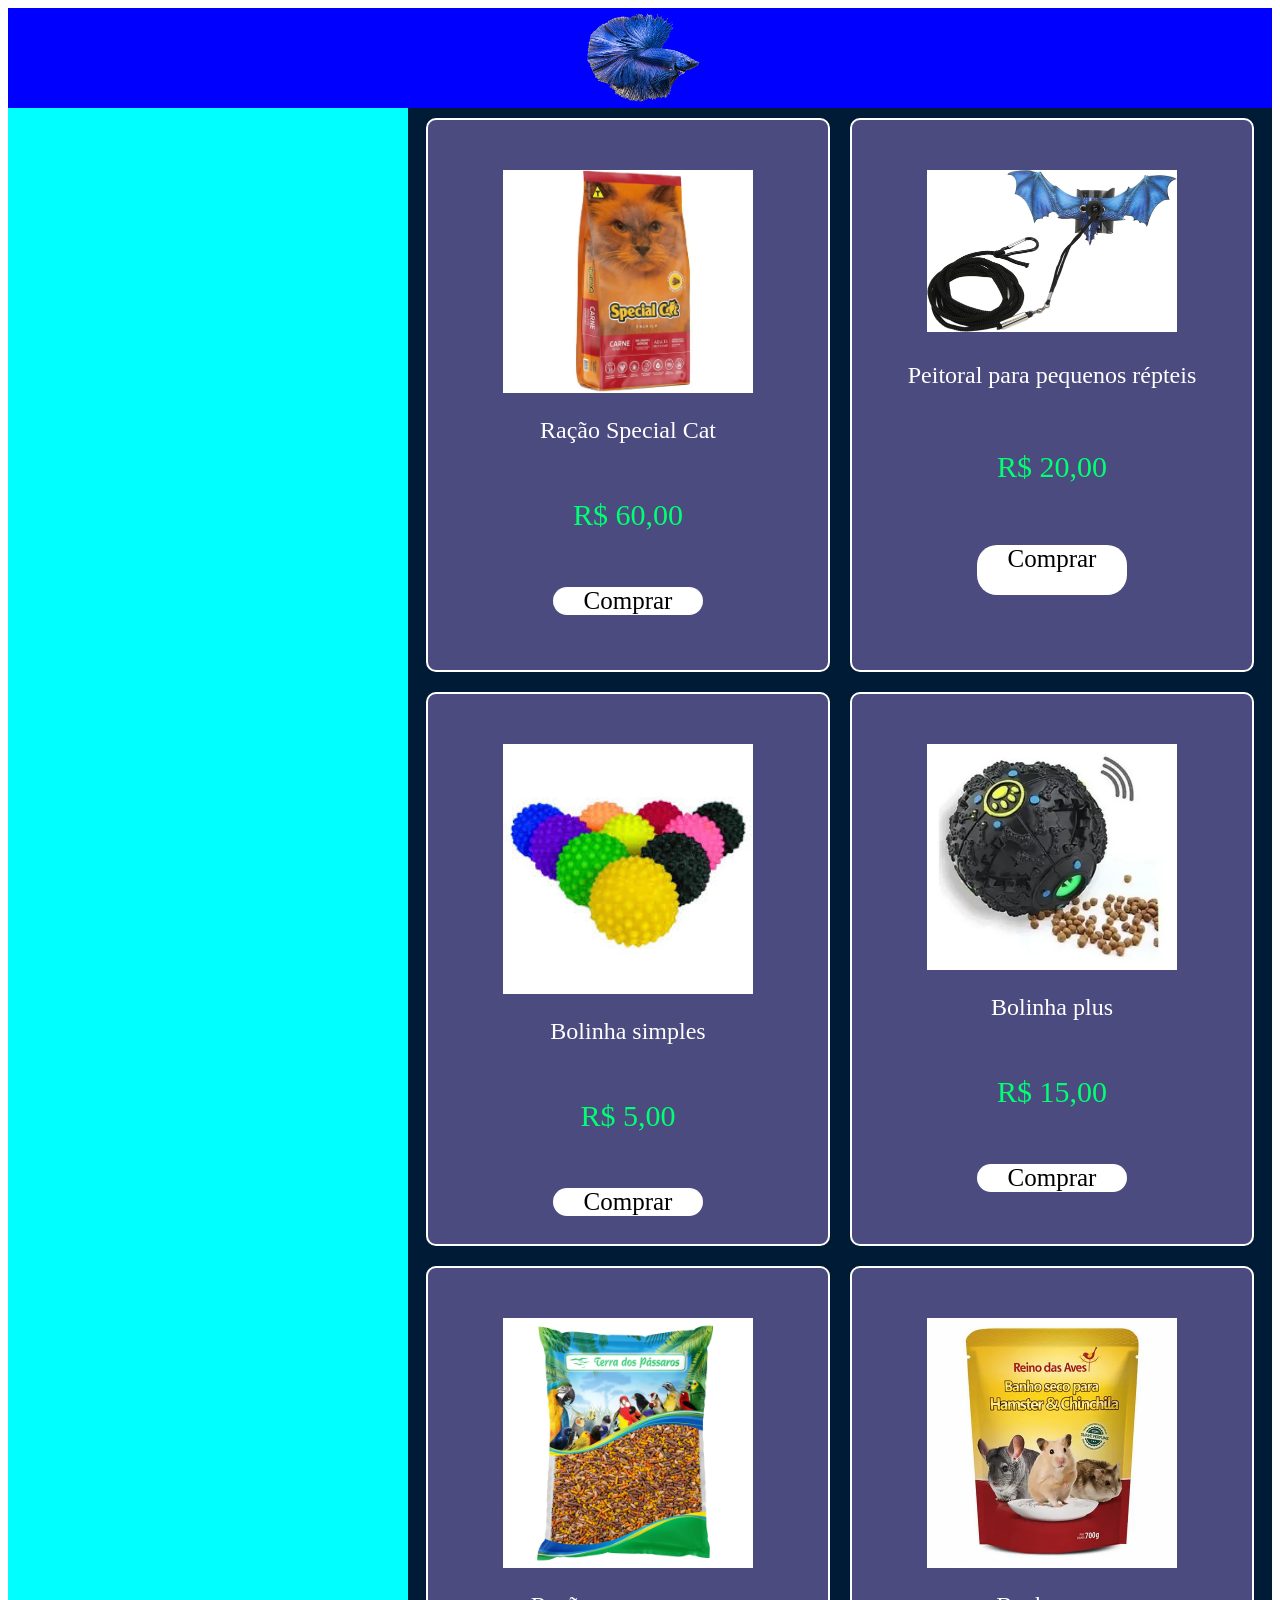
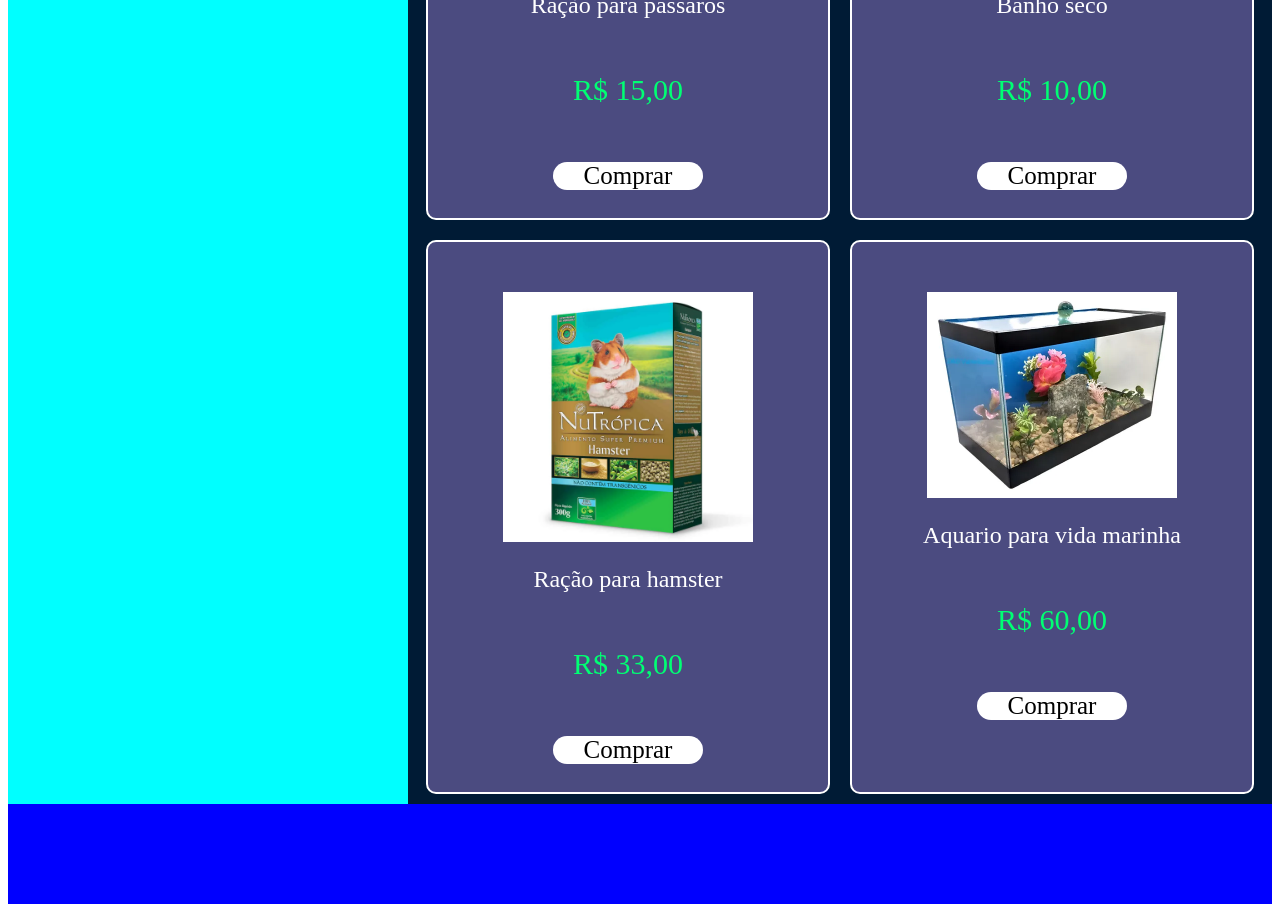
<file: index.html>
<!DOCTYPE html>
<head>
    <meta charset="UTF-8">
    <meta name="viewport" content="width=device-width, initial-scale=1.0">
    <title>Loja de não sei o que</title>
    <link rel="stylesheet" href="style.css">
</head>
<body>
    <header><center><img src="imagens/logotip.ppp.png" class="peixe" alt=""></center></header>
    <aside></aside>
    <main>
        <div class="letra">
            
        </div>
        <div class="pais">


            <div class="card">
                <img src="imagens/image.webp" class="imagem_produto" alt="">
                <p class="d_produto">Ração Special Cat</p>
                <p class="p_produto">R$ 60,00</p>
                <p class="botao_produto"><a class="letra_botao" href="compra.1.html">Comprar</a></p>
                      
        </div> 


        <div class="card">
                <img src="imagens/peitoral.r.jpg" class="imagem_produto" alt="">
                <p class="d_produto">Peitoral para pequenos répteis</p>
                <p class="p_produto">R$ 20,00</p>
                <p class="botao_produto"><a class="letra_botao" href="vtx.html">Comprar</a></p>
               
        </div>

        <div class="card">
                <img src="imagens/images.jpeg" class="imagem_produto" alt="">
                <p class="d_produto">Bolinha simples</p>
                <p class="p_produto">R$ 5,00</p>
                <p class="botao_produto"><a class="letra_botao" href="vtx.html">Comprar</a></p>
               
        </div>

        <div class="card">
                <img src="imagens/bolinha.p.webp" class="imagem_produto" alt="">
                <p class="d_produto">Bolinha plus</p>
                <p class="p_produto">R$ 15,00</p>
                <p class="botao_produto"><a class="letra_botao" href="vtx.html">Comprar</a></p>
               
        </div>

        <div class="card">
                <img src="imagens/1841_gg.jpg" class="imagem_produto" alt="">
                <p class="d_produto">Ração para passaros</p>
                <p class="p_produto">R$ 15,00</p>
                <p class="botao_produto"><a class="letra_botao" href="vtx.html">Comprar</a></p>
               
        </div>

        <div class="card">
                <img src="imagens/banho.seco.webp" class="imagem_produto" alt="">
                <p class="d_produto">Banho seco</p>
                <p class="p_produto">R$ 10,00</p>
                <p class="botao_produto"><a class="letra_botao" href="vtx.html">Comprar</a></p>
               
        </div>

        <div class="card">
                <img src="imagens/hamster.webp" class="imagem_produto" alt="">
                <p class="d_produto">Ração para hamster</p>
                <p class="p_produto">R$ 33,00</p>
                <p class="botao_produto"><a class="letra_botao" href="vtx.html">Comprar</a></p>
               
        </div>

        <div class="card">
                <img src="imagens/aquario.webp" class="imagem_produto" alt="">
                <p class="d_produto">Aquario para vida marinha</p>
                <p class="p_produto">R$ 60,00</p>
                <p class="botao_produto"><a class="letra_botao" href="vtx.html">Comprar</a></p>
        </div>

    </main>
    <footer></footer>

</body>
</html>
</file>
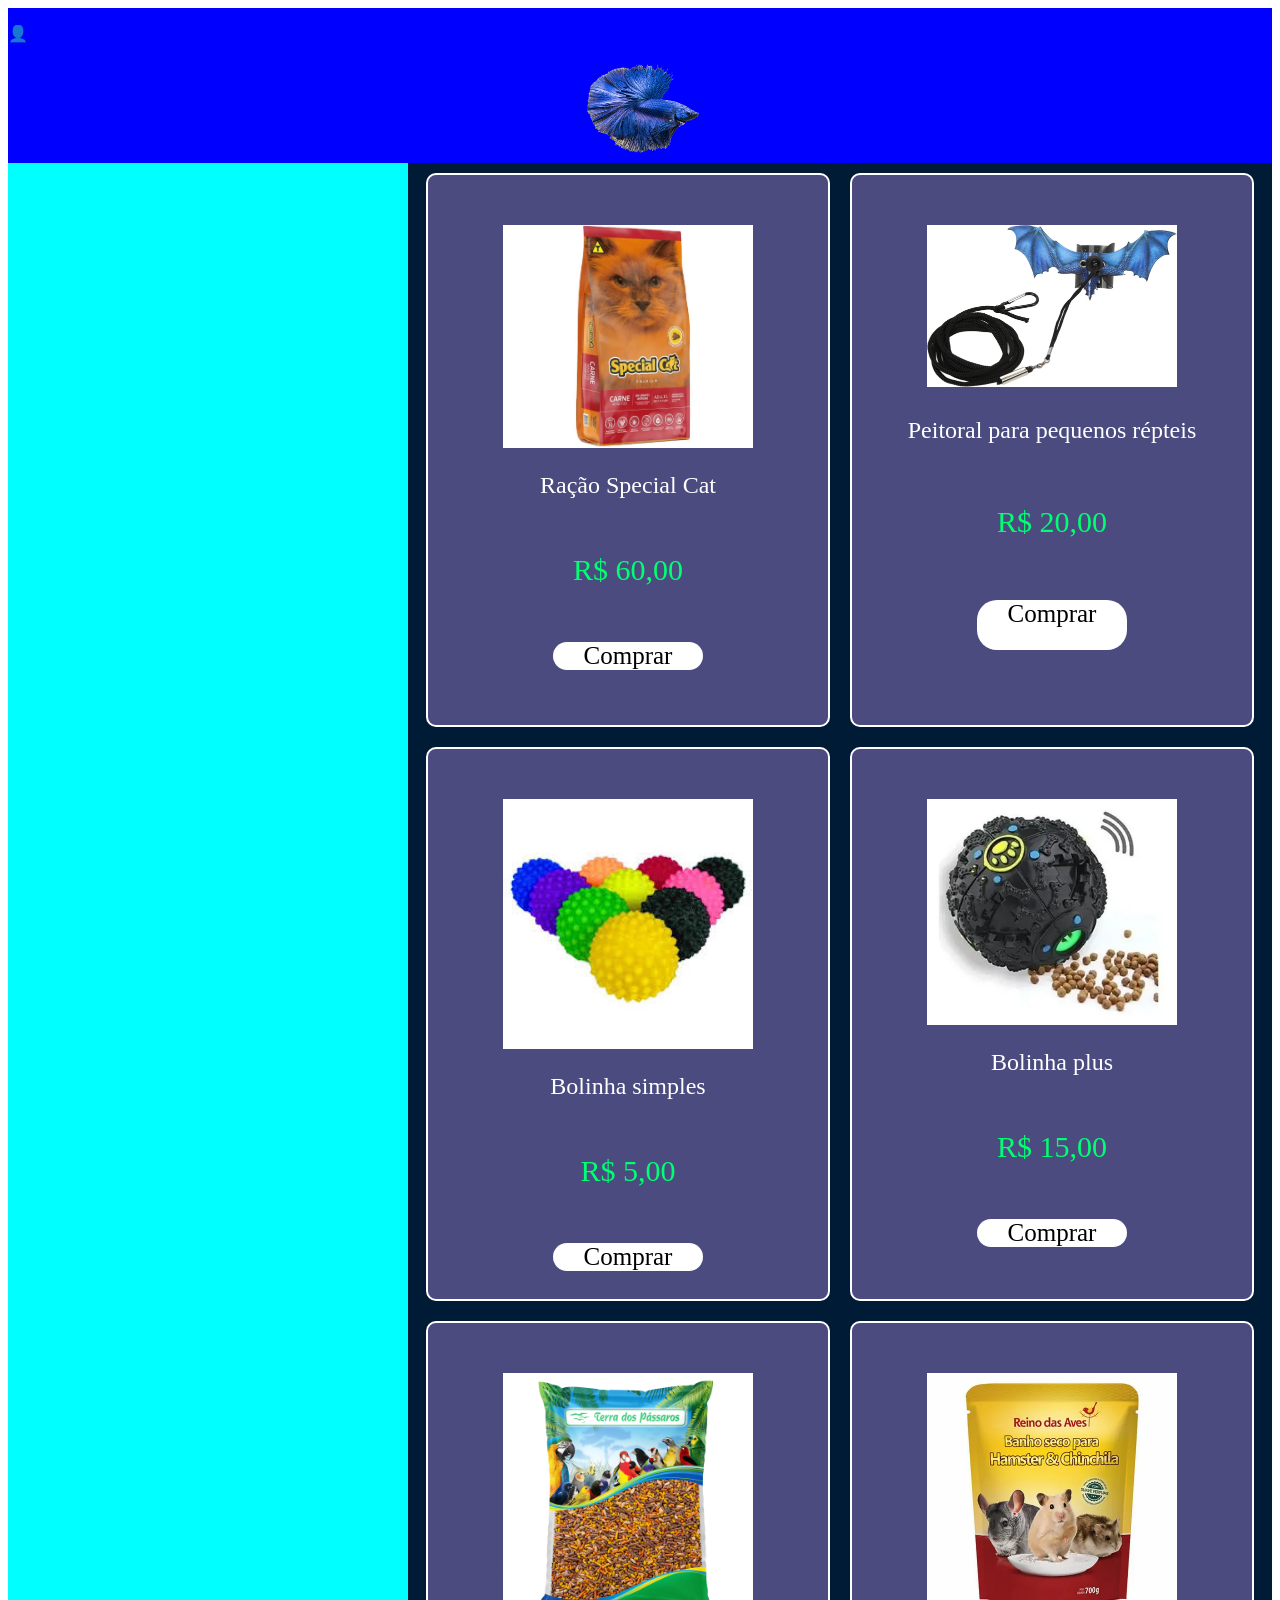
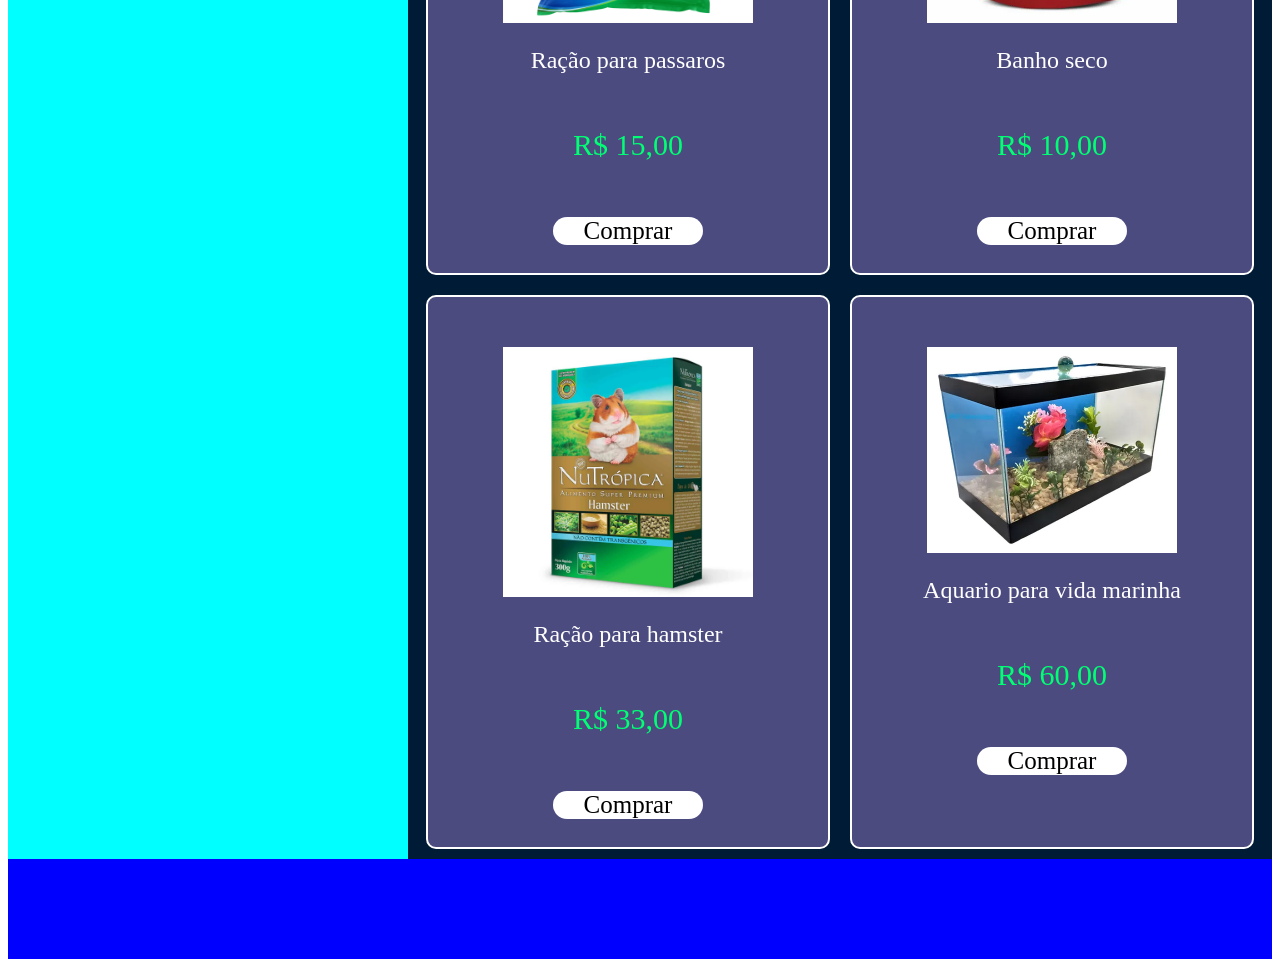
<file: loja-main/index.html>
<!DOCTYPE html>
<head>
    <meta charset="UTF-8">
    <meta name="viewport" content="width=device-width, initial-scale=1.0">
    <title>Loja de não sei o que</title>
    <link rel="stylesheet" href="style.css">
</head>
<body>
    <header><p class="botao_cadas"><a class="letra_botao_cadas" href="cadastro.html">👤</a></p><center><img src="imagens/logotip.ppp.png" class="peixe" alt=""></center></header>
    <aside></aside>
    <main>
        <div class="letra">
            
        </div>
        <div class="pais">


            <div class="card">
                <img src="imagens/image.webp" class="imagem_produto" alt="">
                <p class="d_produto">Ração Special Cat</p>
                <p class="p_produto">R$ 60,00</p>
                <p class="botao_produto"><a class="letra_botao" href="compra.1.html">Comprar</a></p>
                      
        </div> 


        <div class="card">
                <img src="imagens/peitoral.r.jpg" class="imagem_produto" alt="">
                <p class="d_produto">Peitoral para pequenos répteis</p>
                <p class="p_produto">R$ 20,00</p>
                <p class="botao_produto"><a class="letra_botao" href="vtx.html">Comprar</a></p>
               
        </div>

        <div class="card">
                <img src="imagens/images.jpeg" class="imagem_produto" alt="">
                <p class="d_produto">Bolinha simples</p>
                <p class="p_produto">R$ 5,00</p>
                <p class="botao_produto"><a class="letra_botao" href="vtx.html">Comprar</a></p>
               
        </div>

        <div class="card">
                <img src="imagens/bolinha.p.webp" class="imagem_produto" alt="">
                <p class="d_produto">Bolinha plus</p>
                <p class="p_produto">R$ 15,00</p>
                <p class="botao_produto"><a class="letra_botao" href="vtx.html">Comprar</a></p>
               
        </div>

        <div class="card">
                <img src="imagens/1841_gg.jpg" class="imagem_produto" alt="">
                <p class="d_produto">Ração para passaros</p>
                <p class="p_produto">R$ 15,00</p>
                <p class="botao_produto"><a class="letra_botao" href="vtx.html">Comprar</a></p>
               
        </div>

        <div class="card">
                <img src="imagens/banho.seco.webp" class="imagem_produto" alt="">
                <p class="d_produto">Banho seco</p>
                <p class="p_produto">R$ 10,00</p>
                <p class="botao_produto"><a class="letra_botao" href="vtx.html">Comprar</a></p>
               
        </div>

        <div class="card">
                <img src="imagens/hamster.webp" class="imagem_produto" alt="">
                <p class="d_produto">Ração para hamster</p>
                <p class="p_produto">R$ 33,00</p>
                <p class="botao_produto"><a class="letra_botao" href="vtx.html">Comprar</a></p>
               
        </div>

        <div class="card">
                <img src="imagens/aquario.webp" class="imagem_produto" alt="">
                <p class="d_produto">Aquario para vida marinha</p>
                <p class="p_produto">R$ 60,00</p>
                <p class="botao_produto"><a class="letra_botao" href="vtx.html">Comprar</a></p>
        </div>

    </main>
    <footer></footer>

</body>
</html>
</file>
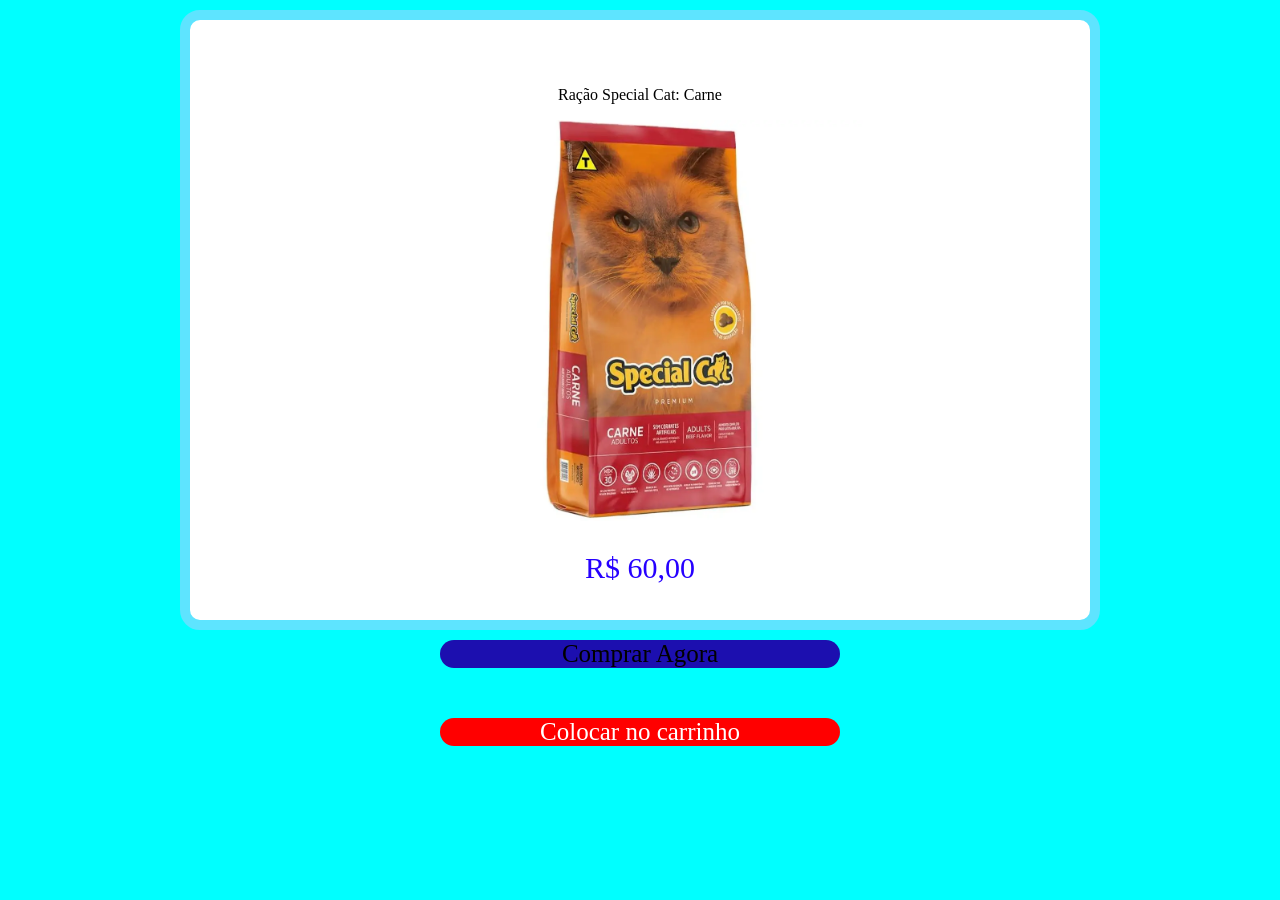
<file: compra.1.html>
<!DOCTYPE html>
<html lang="en">
<head>
    <meta charset="UTF-8">
    <meta name="viewport" content="width=device-width, initial-scale=1.0">
    <title>Document</title>
    <link rel="stylesheet" href="compra.1.css">
</head>
<body>
<center>
        <div class="card_c">
                <p class="d_produto.c">Ração Special Cat: Carne</p>
                <img src="imagens/image.webp" class="imagem_produto_c" alt="">
                <p class="p_produto_c">R$ 60,00</p>
                <p class="botao_produto_c"><a class="letra_botao_c" href="vtx.html">Comprar Agora</a></p>
                <p class="botao_carrinho_c"><a class="letra_botao_carrinho_c" href="carrinho.html">Colocar no carrinho </a></p> 
        </div>
</center>
</body>
</html>
</file>
<file: compra.1.css>
body{
    background-color: aqua;
}

.card_c{
    display: flex;
    flex-direction: column;
    justify-content: space-between;
    padding: 50px;
    align-items: center;
    border: rgb(94, 228, 255) 10px solid;
    background-color: rgb(255, 255, 255);
    width: 800px;
    height: 500px;
    border-radius: 20px;
    text-align: center;
    margin: 10px;
}

.imagem_produto_c{
    width: 450px;
}

.d_produto_c{
    color: rgb(255, 255, 255);
    font-size: x-large;
}

.p_produto_c{
    color: rgb(38, 0, 255);
    font-size: 30px;
}

.botao_produto_c{
    font-size: 25px;
    background-color: rgb(28, 15, 175);
    width: 50%;
    text-decoration: none;
    height: 50px;
    border-radius: 20px;
}

.letra_botao_c{
    display: block;
    text-align: center;
    text-decoration: none;
    color: rgb(0, 0, 0);

}

.botao_carrinho_c{
    font-size: 25px;
    background-color: rgb(255, 0, 0);
    width: 50%;
    text-decoration: none;
    height: 50px;
    border-radius: 20px;
}

.letra_botao_carrinho_c{
    display: block;
    text-align: center;
    text-decoration: none;
    color: rgb(255, 255, 255);

}
</file>
<file: style.css>
body{
    display: grid;
    grid-template-areas:
    "loja loja"
    "de naosei"
    "oque oque";
    grid-template-rows: 100px auto 100px;
    grid-template-columns: 400px auto;
}


header{
    background-color: blue;
    grid-area: loja;
}

aside{
    background-color: aqua;
    grid-area: de;

}

main{
    background-color: rgb(0, 27, 53);
    grid-area: naosei;
}

footer{
    background-color: blue;
    grid-area: oque;
}

@media only screen and (max-width: 450px){
    body{
        display: grid;
        grid-template-areas:
        "loja loja"
        "de naosei"
        "oque oque";
        grid-template-rows: 100px 500px auto 100px;
        grid-template-columns: auto;
    }
auto{
    display: none;
    }
}

.card{
    display: flex;
    flex-direction: column;
    justify-content: space-between;
    padding: 50px;
    align-items: center;
    border: rgb(255, 255, 255) 2px solid;
    background-color: rgb(75, 75, 128);
    width: 300px;
    height: 450px;
    border-radius: 10px;
    text-align: center;
    margin: 10px;
}

.imagem_produto{
    width: 250px;
}

.d_produto{
    color: rgb(255, 255, 255);
    font-size: x-large;
}

.p_produto{
    color: rgb(0, 255, 115);
    font-size: 30px;
}

.botao_produto{
    font-size: 25px;
    background-color: rgb(255, 255, 255);
    width: 50%;
    text-decoration: none;
    height: 50px;
    border-radius: 20px;
}

.letra_botao{
    display: block;
    text-align: center;
    text-decoration: none;
    color: rgb(0, 0, 0);

}

.peixe{
    width: 150px;
    height: 100px;
}

.pais{
    display: flex;
    flex-wrap: wrap;
    justify-content: center;
}

@media only screen and (max-width: 820px) {
    body{
        grid-template-areas:
        "loja"
        "de"
        "naosei"
        "oque";
        grid-template-columns: 1fr;
        grid-template-rows: 200px 50px auto 200px;
    }  
    header img{
        display: none;
    }
}
@media only screen and (max-width: 480px) {
    body{
        grid-template-areas:
        "loja"
        "naosei"
        "oque";
        grid-template-columns: 1fr;
        grid-template-rows: 100px auto 100px;
    }
    aside{
        display: none;
    }
}
</file>
<file: loja-main/style.css>
body{
    display: grid;
    grid-template-areas:
    "loja loja"
    "de naosei"
    "oque oque";
    grid-template-rows: auto auto 100px;
    grid-template-columns: 400px auto;
}


header{
    background-color: blue;
    grid-area: loja;
}

aside{
    background-color: aqua;
    grid-area: de;

}

main{
    background-color: rgb(0, 27, 53);
    grid-area: naosei;
}

footer{
    background-color: blue;
    grid-area: oque;
}

@media only screen and (max-width: 450px){
    body{
        display: grid;
        grid-template-areas:
        "loja loja"
        "de naosei"
        "oque oque";
        grid-template-rows: 100px 500px auto 100px;
        grid-template-columns: auto;
    }
auto{
    display: none;
    }
}

.card{
    display: flex;
    flex-direction: column;
    justify-content: space-between;
    padding: 50px;
    align-items: center;
    border: rgb(255, 255, 255) 2px solid;
    background-color: rgb(75, 75, 128);
    width: 300px;
    height: 450px;
    border-radius: 10px;
    text-align: center;
    margin: 10px;
}

.imagem_produto{
    width: 250px;
}

.d_produto{
    color: rgb(255, 255, 255);
    font-size: x-large;
}

.p_produto{
    color: rgb(0, 255, 115);
    font-size: 30px;
}

.botao_produto{
    font-size: 25px;
    background-color: rgb(255, 255, 255);
    width: 50%;
    text-decoration: none;
    height: 50px;
    border-radius: 20px;
}

.letra_botao{
    display: block;
    text-align: center;
    text-decoration: none;
    color: rgb(0, 0, 0);

}

.peixe{
    width: 150px;
    height: 100px;
}

.pais{
    display: flex;
    flex-wrap: wrap;
    justify-content: center;
}

@media only screen and (max-width: 820px) {
    body{
        grid-template-areas:
        "loja"
        "de"
        "naosei"
        "oque";
        grid-template-columns: 1fr;
        grid-template-rows: 200px 50px auto 200px;
    }  
    header img{
        display: none;
    }
}
@media only screen and (max-width: 480px) {
    body{
        grid-template-areas:
        "loja"
        "naosei"
        "oque";
        grid-template-columns: 1fr;
        grid-template-rows: 100px auto 100px;
    }
    aside{
        display: none;
    }
}
</file>
